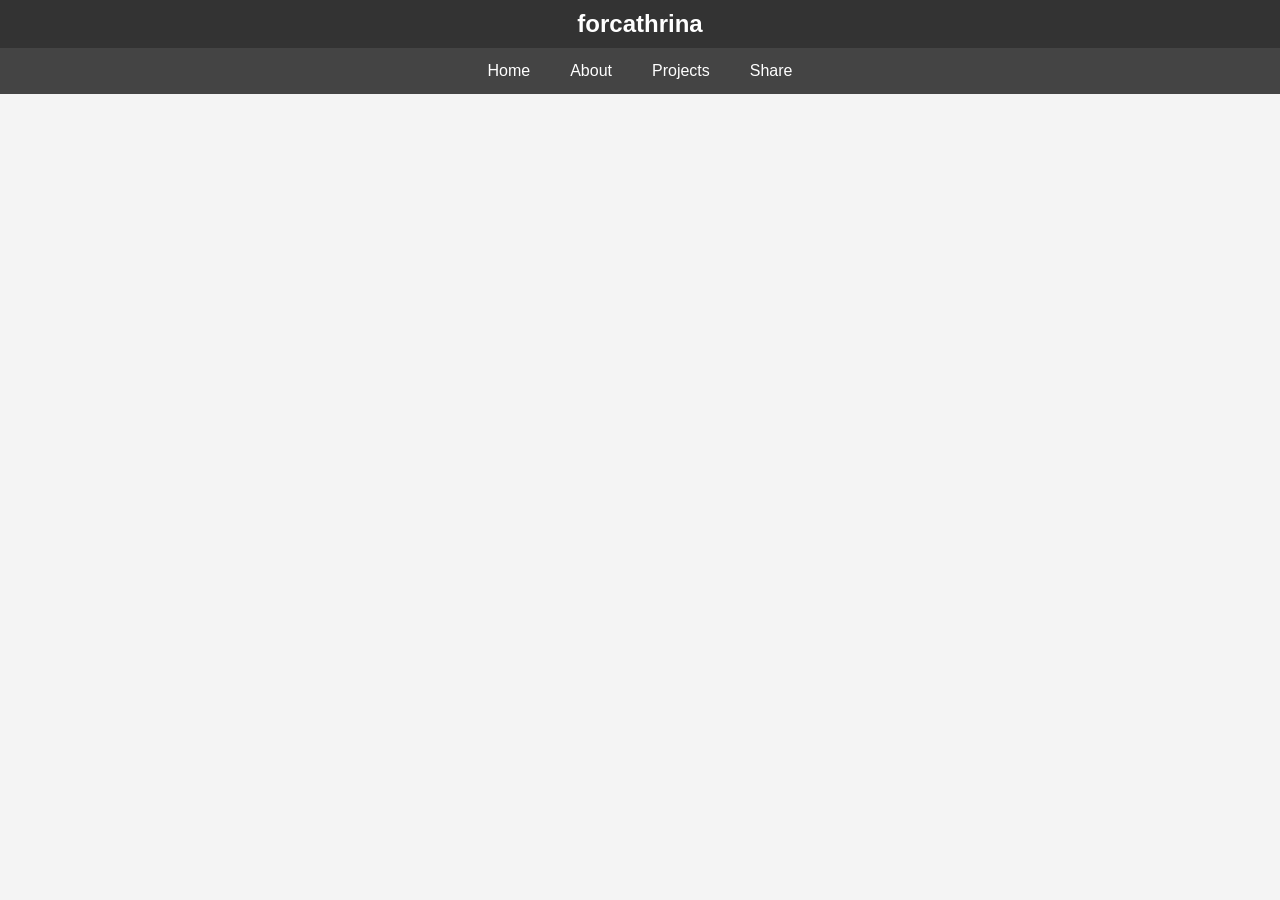
<file: page/1/index.html>
<!doctype html>
<meta charset="utf-8">
<link rel="canonical" href="https://forcathrina.github.io/">
<meta http-equiv="refresh" content="0; url=https://forcathrina.github.io/">
<title>Redirect</title>
<p><a href="https://forcathrina.github.io/">Click here</a> to be redirected.</p>
</file>
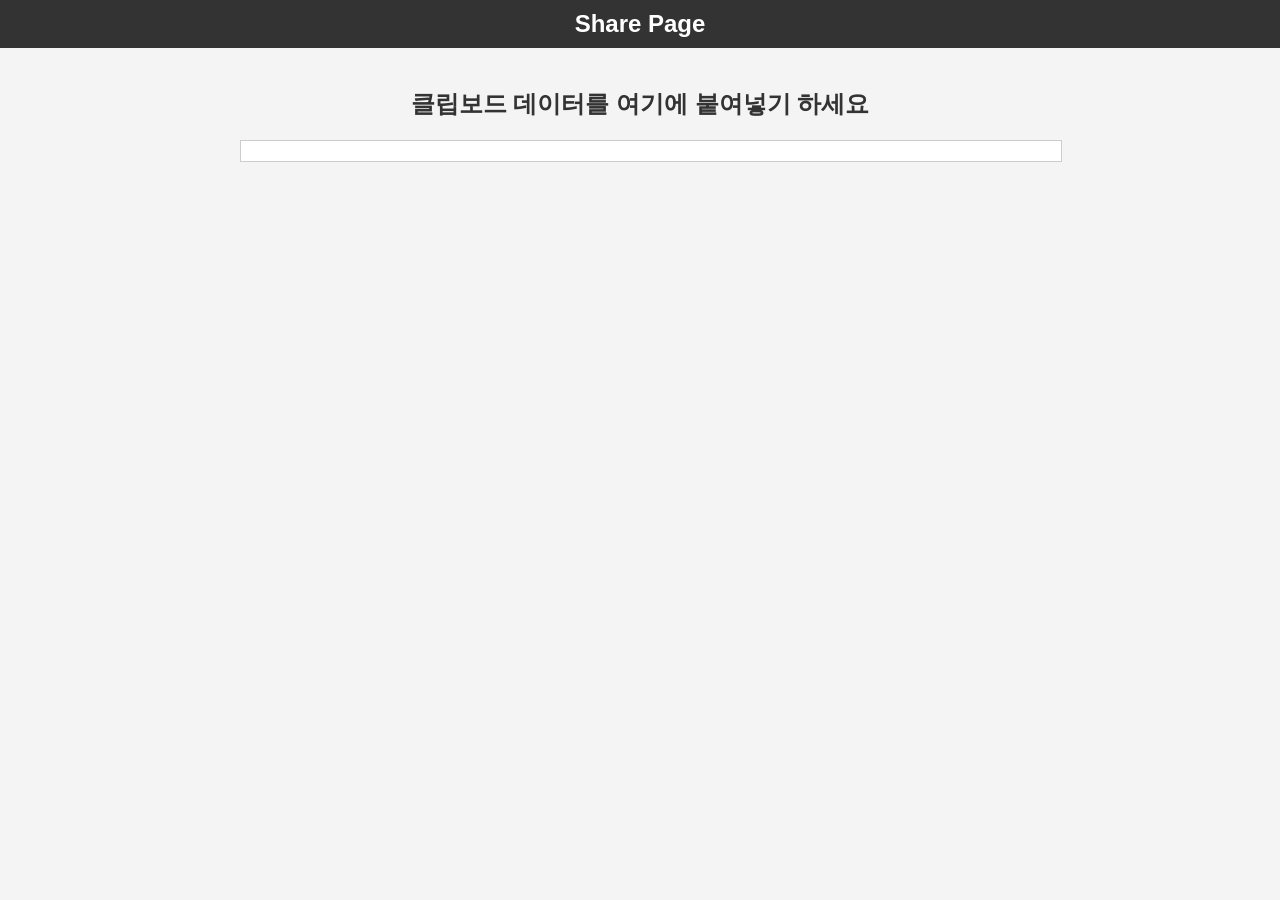
<file: share.html>
<!DOCTYPE html>
<html lang="ko">
<head>
    <meta charset="UTF-8">
    <meta name="viewport" content="width=device-width, initial-scale=1.0">
    <title>Share Page</title>
    <style>
        body {
            font-family: Arial, sans-serif;
            margin: 0;
            padding: 0;
            background-color: #f4f4f4;
            display: flex;
            flex-direction: column;
            align-items: center;
        }
        header {
            background-color: #333;
            color: #fff;
            padding: 10px 0;
            text-align: center;
            width: 100%;
        }
        header h1 {
            margin: 0;
            font-size: 24px;
        }
        .content {
            padding: 20px;
            text-align: center;
            width: 80%;
            max-width: 800px;
        }
        .content h2 {
            color: #333;
        }
        .output {
            margin-top: 20px;
            padding: 10px;
            border: 1px solid #ccc;
            background-color: #fff;
            word-wrap: break-word;
            width: 100%;
        }
        .output img {
            max-width: 100%;
        }
    </style>
</head>
<body>
    <header>
        <h1>Share Page</h1>
    </header>
    <div class="content">
        <h2>클립보드 데이터를 여기에 붙여넣기 하세요</h2>
        <div class="output" id="output"></div>
    </div>

    <script>
        function updateURLWithBase64(dataUrl) {
            console.log("updateURLWithBase64 호출됨");
            const newUrl = `${window.location.origin}${window.location.pathname}#${encodeURIComponent(dataUrl)}`;
            console.log("생성된 URL: ", newUrl);
            history.replaceState(null, '', newUrl);
        }

        function getBase64FromUrl() {
            console.log("getBase64FromUrl 호출됨");
            const hash = window.location.hash;
            console.log("현재 URL 해시: ", hash);
            if (hash) {
                const encoded = hash.substring(1);
                return decodeURIComponent(encoded);
            }
            return null;
        }

        function displayData(dataUrl) {
            console.log("displayData 호출됨");
            const output = document.getElementById('output');
            console.log("dataUrl: ", dataUrl);
            if (dataUrl.startsWith('data:image/')) {
                output.innerHTML = `<img src="${dataUrl}" alt="Pasted Image"/>`;
            } else if (dataUrl.startsWith('data:text/plain')) {
                const text = atob(dataUrl.split(',')[1]);
                output.innerText = text;
            } else {
                output.innerText = 'Unsupported data type';
            }
        }

        document.addEventListener('paste', (event) => {
            console.log("paste 이벤트 발생");
            const items = event.clipboardData.items;
            const output = document.getElementById('output');
            output.innerHTML = '';

            for (const item of items) {
                if (item.kind === 'string') {
                    console.log("텍스트 아이템 발견");
                    item.getAsString((text) => {
                        const dataUrl = `data:text/plain;base64,${btoa(text)}`;
                        console.log("생성된 dataUrl: ", dataUrl);
                        updateURLWithBase64(dataUrl);
                        displayData(dataUrl);
                    });
                } else if (item.kind === 'file') {
                    console.log("파일 아이템 발견");
                    const file = item.getAsFile();
                    const reader = new FileReader();
                    reader.onload = (event) => {
                        const dataUrl = event.target.result;
                        console.log("생성된 dataUrl: ", dataUrl);
                        updateURLWithBase64(dataUrl);
                        displayData(dataUrl);
                    };
                    reader.readAsDataURL(file);
                }
            }
        });

        window.addEventListener('DOMContentLoaded', () => {
            console.log("DOMContentLoaded 이벤트 발생");
            const base64Data = getBase64FromUrl();
            if (base64Data) {
                displayData(base64Data);
            }
        });
    </script>
</body>
</html>
</file>
